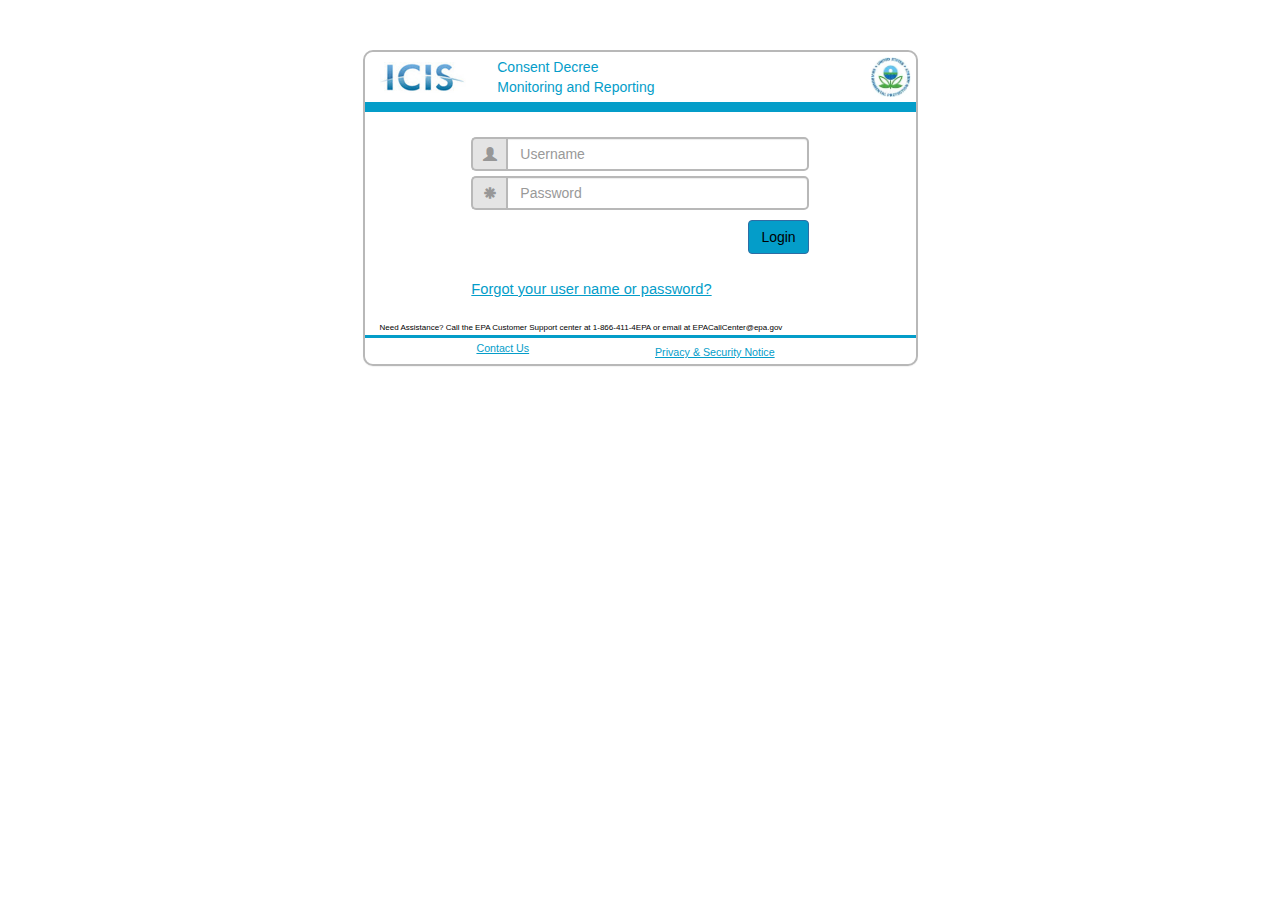
<file: iciscd/index.html>
<!DOCTYPE html>
<html lang="en">
<head>
  <title>ICIS-CD</title>
  <meta charset="utf-8" />
  <meta name="viewport" content="width=device-width, initial-scale=1" />
  <link rel="stylesheet" href="https://maxcdn.bootstrapcdn.com/bootstrap/3.3.7/css/bootstrap.min.css" />
  <link rel="stylesheet" type="text/css" href="icis-cd.css" />
  <script src="https://ajax.googleapis.com/ajax/libs/jquery/3.1.1/jquery.min.js"></script>
  <script src="https://maxcdn.bootstrapcdn.com/bootstrap/3.3.7/js/bootstrap.min.js"></script>
  <script>
    // validate the user and launch the dashboard page
    //-----------------------------------------------------
    function login() {
      // Authenticate the user
      //----------------------------------------
      sessionStorage.setItem("role", "contributor");
      sessionStorage.setItem("region", "3");
      
      // If valid user, launch the dashboard
      //----------------------------------------
      window.open("dashboard.html", "_self");
    }
  </script>
</head>
<body>

<div class="container">
  <div class="row">
    <div class="col-xs-3"></div>
    <div class="col-xs-6">
      <div class="panel login">
        <div class="panel-heading panel-thick-line">
          <div class="row">
            <div class="col-xs-3" style="margin-right:0; padding=0; align:right;">
              <img src="ICIS_Logo.jpg" height="31px" style="margin-top:5px; margin-left:10px; align:right;" />
            </div>
            <div class="col-xs-6" style="margin-left:0; padding:0;">Consent Decree<br />Monitoring and Reporting</div>
            <div class="col-xs-3">
              <img class="pull-right" src="logo_epaseal.jpg" height="40px" style="margin-top:0; padding:0" />
            </div>
          </div>
        </div>
        <div class="panel-body">
          
          <!-- ---------------------------------
            Setup the input fields 
          ----------------------------------- -->
          <div class="row" style="margin-top:25px;">
            <div class="col-xs-2"></div>
            <div class="col-xs-8">
              <div class="input-group">
                <span class="input-group-addon icon-input">
                  <i class="glyphicon glyphicon-user"></i>
                </span>
                <input type="text" class="form-control" placeholder="Username" size="50" />
              </div>

              <div class="input-group" style="margin-top: 5px;">
                <span class="input-group-addon">
                  <i class="glyphicon glyphicon-asterisk"></i>
                </span>
                <input type="text" class="form-control" placeholder="Password" size="50" />
              </div>
            </div>
            <div class="col-xs-2"></div>
          </div>
          
          <!-- ---------------------------------
            Setup the login button
          ----------------------------------- -->
          <div class="row" style="margin-top: 10px;">
            <div class="col-xs-2"></div>
            <div class="col-xs-8">
              <button type="button" class="btn btn-primary pull-right" onclick="login();">Login</button>
            </div>
            <div class="col-xs-2"></div>
          </div>
          
          <!-- ---------------------------------
            Add the footer links
          ----------------------------------- -->
          <div class="row" style="margin-top: 25px;">
            <div class="col-xs-2"></div>
            <div class="col-xs-8">
              <a class="important-link centered" href="forgot.html">Forgot your user name or password?</a>
            </div>
            <div class="col-xs-2"></div>
          </div>
          <div class="row" style="margin-top: 15px;">
            <div class="col-xs-12">
              <span class="fine-print centered">Need Assistance? Call the EPA Customer Support center 
                at 1-866-411-4EPA or email at EPACallCenter@epa.gov</span>
            </div>
          </div> 

        </div>  <!-- End of Panel Body -->

        <div class="panel-footing">
          <div class="row">
            <div class="col-xs-4">
              <a class="normal-link pull-right" href="contact.html">Contact Us</a>
            </div>
            <div class="col-xs-2"></div>
            <div class="col-xs-6">
              <a class="normal-link" href="privacy.html">Privacy &amp; Security Notice</a>
            </div>
          </div>
        </div>


      </div>
    </div>
    <div class="col-xs-3"></div>
  </div>
</div>

</body>
</html>
</file>
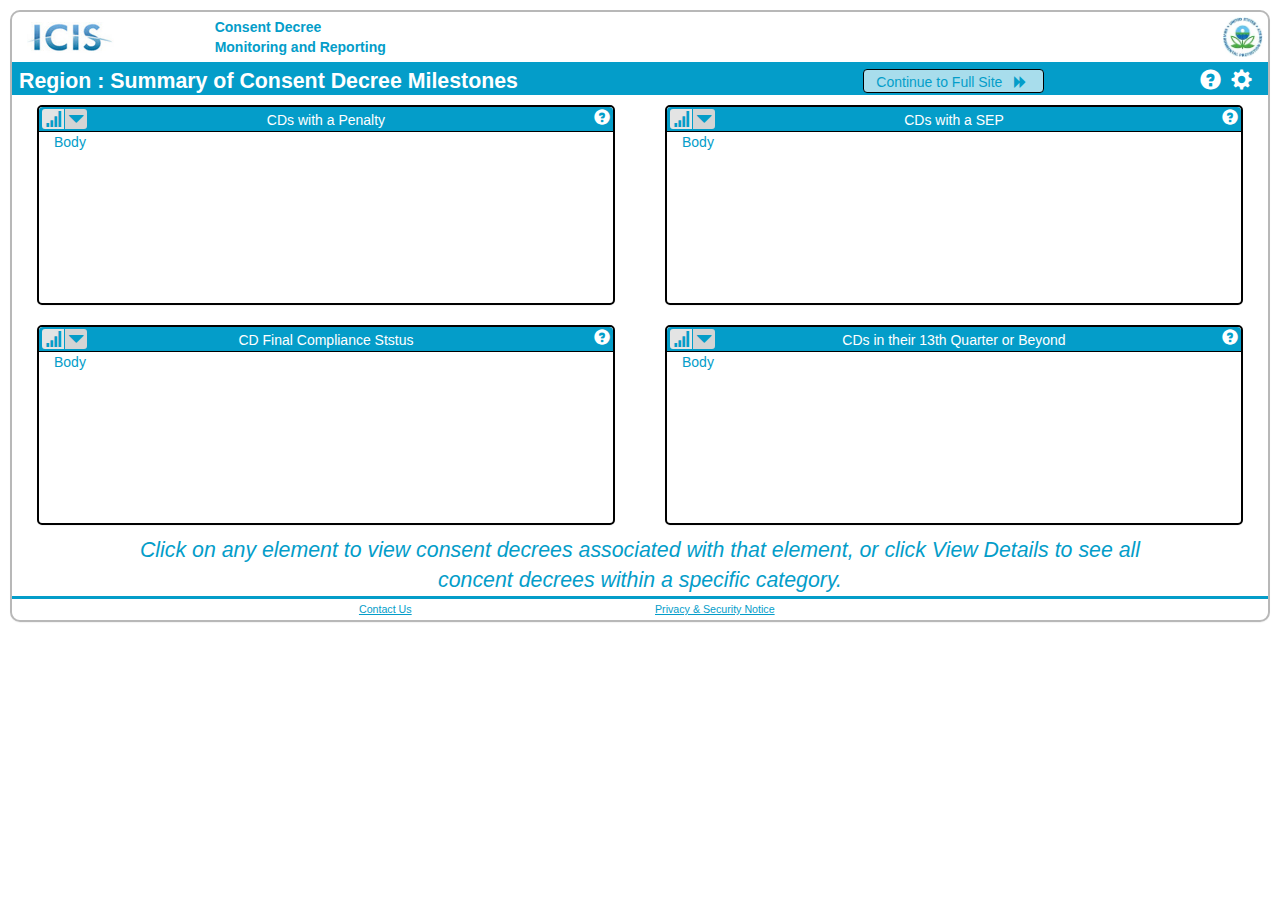
<file: iciscd/dashboard.html>
<html>
<head>
  <title>ICIS-CD</title>
  <meta charset="utf-8" />
  <meta name="viewport" content="width=device-width, initial-scale=1" />
  <link rel="stylesheet" href="https://maxcdn.bootstrapcdn.com/bootstrap/3.3.7/css/bootstrap.min.css" />
  <link rel="stylesheet" type="text/css" href="icis-cd.css" />
  <script src="https://ajax.googleapis.com/ajax/libs/jquery/3.1.1/jquery.min.js"></script>
  <script src="https://maxcdn.bootstrapcdn.com/bootstrap/3.3.7/js/bootstrap.min.js"></script>
  <script>
    var role = "";
    var region = "";
    $(function() {
      role = sessionStorage.getItem("role");
      region = sessionStorage.getItem("region");
      //region = "4";
      $("#region").text(region);
    });
  </script>
  </head>
  <body>
    <!--<div class="container">
      <div class="row">
        <div class="col-xs-6">-->
          <div class="panel panel-full-page">
            <div class="panel-heading panel-thin-line">
              <div class="row">
                <div class="col-xs-2" style="margin-right:0; padding=0; align:right;">
                  <img src="ICIS_Logo.jpg" height="31px" style="margin-top:5px; margin-left:10px; align:right;" />
                </div>
                <div class="col-xs-8" style="margin-left:0px; padding:0;"><b>Consent Decree<br />Monitoring and Reporting</b></div>
                <div class="col-xs-2">
                  <img class="pull-right" src="logo_epaseal.jpg" height="40px" style="margin-top:0; padding:0" />
                </div>
              </div>
            </div>
            <div class="panel-body">

              <div class="row">
                <div class="col-xs-12 toolbar" style="margin:0;">
                  <div class="row">
                    <div class="col-xs-8" style="margin:-3px;">
                      Region <span id="region"></span>: Summary of Consent Decree Milestones
                    </div>
                    <div class="col-xs-2">
                      <button class="btn btn-secondary" onclick="window.open('main.html','_self');">Continue to Full Site&nbsp;&nbsp;
                        <span class="glyphicon glyphicon-forward" style="color:#049dc9; font-size:10pt;"></span>&nbsp;
                      </button>
                    </div>
                     <div class="col-xs-2">
                       <span class="glyphicon glyphicon-cog toolbar-btn pull-right" style="margin-top:-1px;" onclick="alert('Show settings');"></span>
                       <span class="glyphicon glyphicon-question-sign toolbar-btn pull-right" style="margin-top:-1px;" onclick="alert('Show help');"></span>
                    </div>
                 </div>
                </div>
              </div>
              
              <!-- ---------------------------------
                Setup the graph panels 
              ----------------------------------- -->
              <div class="row">
                <div class="col-xs-6">
                  <div class="panel sub-panel" style="height:200px;">
                    <div class="sub-panel-heading panel-thin-line">
                      <div class="row">
                        <div class="col-xs-2">
                          <span style="padding:0;">
                            <span class="glyphicon glyphicon-signal toolbar-btn-sm-left" onclick="alert('Show graph selectionp');"></span>
                            <span class="glyphicon glyphicon-triangle-bottom toolbar-btn-sm-right" onclick="alert('Show graph selection');"></span>
                          </span>
                        </div>
                        <div class="col-xs-8" style="text-align:center;">CDs with a Penalty</div>
                        <div class="col-xs-2">
                          <span class="glyphicon glyphicon-question-sign toolbar-icon-sm pull-right" style="margin-top:-1px;" onclick="alert('Show graph help');"></span>
                        </div>
                      </div>
                    </div>
                    <div class="panel-body">Body</div>
                  </div>
                </div>
                <div class="col-xs-6">
                  <div class="panel sub-panel" style="height:200px;">
                    <div class="sub-panel-heading panel-thin-line">
                      <div class="row">
                        <div class="col-xs-2">
                          <span style="padding:0;">
                            <span class="glyphicon glyphicon-signal toolbar-btn-sm-left" onclick="alert('Show graph selectionp');"></span>
                            <span class="glyphicon glyphicon-triangle-bottom toolbar-btn-sm-right" onclick="alert('Show graph selection');"></span>
                          </span>
                        </div>
                        <div class="col-xs-8" style="text-align:center;">CDs with a SEP</div>
                        <div class="col-xs-2">
                          <span class="glyphicon glyphicon-question-sign toolbar-icon-sm pull-right" style="margin-top:-1px;" onclick="alert('Show graph help');"></span>
                        </div>
                      </div>
                    </div>
                    <div class="panel-body">Body</div>
                  </div>
                </div>
              </div>
              <div class="row">
                <div class="col-xs-6">
                  <div class="panel sub-panel" style="height:200px;">
                    <div class="sub-panel-heading panel-thin-line">
                      <div class="row">
                        <div class="col-xs-2">
                          <span style="padding:0;">
                            <span class="glyphicon glyphicon-signal toolbar-btn-sm-left" onclick="alert('Show graph selectionp');"></span>
                            <span class="glyphicon glyphicon-triangle-bottom toolbar-btn-sm-right" onclick="alert('Show graph selection');"></span>
                          </span>
                        </div>
                        <div class="col-xs-8" style="text-align:center;">CD Final Compliance Ststus</div>
                        <div class="col-xs-2">
                          <span class="glyphicon glyphicon-question-sign toolbar-icon-sm pull-right" style="margin-top:-1px;" onclick="alert('Show graph help');"></span>
                        </div>
                      </div>
                    </div>
                    <div class="panel-body">Body</div>
                  </div>
                </div>
                <div class="col-xs-6">
                  <div class="panel sub-panel" style="height:200px;">
                    <div class="sub-panel-heading panel-thin-line">
                      <div class="row">
                        <div class="col-xs-2">
                          <span style="padding:0;">
                            <span class="glyphicon glyphicon-signal toolbar-btn-sm-left" onclick="alert('Show graph selectionp');"></span>
                            <span class="glyphicon glyphicon-triangle-bottom toolbar-btn-sm-right" onclick="alert('Show graph selection');"></span>
                          </span>
                        </div>
                        <div class="col-xs-8" style="text-align:center;">CDs in their 13th Quarter or Beyond</div>
                        <div class="col-xs-2">
                          <span class="glyphicon glyphicon-question-sign toolbar-icon-sm pull-right" style="margin-top:-1px;" onclick="alert('Show graph help');"></span>
                        </div>
                      </div>
                    </div>
                    <div class="panel-body">Body</div>
                  </div>
                </div>
              </div>
              <div class="row">
                <div class="col-xs-1">
                </div>
                <div class="col-xs-10 instruction">
                  Click on any element to view consent decrees associated with that element, or click 
                  View Details to see all concent decrees within a specific category.
                </div>
                <div class="col-xs-1">
                </div>
              </div>
            </div>  <!-- End of Panel Body -->

            <div class="panel-footing">
              <div class="row">
                <div class="col-xs-4">
                  <a class="normal-link pull-right" href="contact.html">Contact Us</a>
                </div>
                <div class="col-xs-2"></div>
                <div class="col-xs-6">
                  <a class="normal-link" href="privacy.html">Privacy &amp; Security Notice</a>
                </div>
              </div>
            </div>


          </div>
        <!--</div>
        <div class="col-xs-3"></div>
      </div>
    </div>-->
  </body>
</html>
</file>
<file: iciscd/icis-cd.css>
body {
  background-color: #ffffff;
  color: #049dc9;
}

.caret {
  color: #222222;
  position: absolute;
  left: 90%;
  top: 45%;
}

.btn {
  color: #000000;
  text-align: left;
}

.normal-link {
  color: #049dc9;
  font-size: 8pt;
  text-decoration: underline;
}

.important-link {
  color: #049dc9;
  font-size: 11pt;
  text-decoration: underline;
}

.col-center {
  float: none;
  margin: 0 auto;    
}

.instruction {
  color: #049dc9;
  text-align: center;
  font-size: 16pt;
  font-style: italic;
}

.fine-print {
  color: #000000;
  font-size: 6pt;
}

.btn-primary {
  background-color: #049dc9;
}

.btn-secondary {
  background-color: #a8ddec;
  color: #049dc9;
  border: 1px solid #000000;
  height: 24px;
  padding-top:2px;
  vertical-align: middle;
}

.panel-thin-line {
  border-bottom: 2px solid #049dc9;
}

.panel-thick-line {
  border-bottom: 10px solid #049dc9;
}

.sub-panel-heading {
  color: #ffffff;
  background-color: #049dc9;
  border-bottom: 1px solid #000000;
  border-top-right-radius: 4px;
  border-top-left-radius: 4px;
  padding: 3px;
  margin-bottom: 0;
  height:25px;
}

.panel-heading {
  background-color: #ffffff;
  border-top-right-radius: 10px;
  border-top-left-radius: 10px;
  padding: 5px;
  margin-bottom: 0;
}

.panel-body {
  margin-top: 0;
  margin-bottom: 0;
  padding-top: 0;
  padding-bottom: 0;
}

.panel-footing {
  background-color: #ffffff;
  border-top: 3px solid #049dc9;
  border-bottom-right-radius: 10px;
  border-bottom-left-radius: 10px;
  padding: 3px;
  margin: 0;
}

.login {
  background-color: #ffffff;
  border: 2px solid #b8b8b8;
  border-top-right-radius: 10px;
  border-top-left-radius: 10px;
  border-bottom-right-radius: 10px;
  border-bottom-left-radius: 10px;
  margin-top: 50px;
  padding: 0;
}

.panel-full-page {
  background-color: #ffffff;
  border: 2px solid #b8b8b8;
  border-top-right-radius: 10px;
  border-top-left-radius: 10px;
  border-bottom-right-radius: 10px;
  border-bottom-left-radius: 10px;
  margin: 10px;
  padding: 0;
}

.sub-panel {
  background-color: #ffffff;
  border: 2px solid #000000;
  border-top-right-radius: 5px;
  border-top-left-radius: 5px;
  border-bottom-right-radius: 5px;
  border-bottom-left-radius: 5px;
  margin: 10px;
  padding: 0;
}

.input-group-addon {
  background-color:#e4e4e4;
  border: 2px solid #b8b8b8;
  border-radius: 5px;
  width: 35px;
  height: 20px;
  padding:0;
  margin:0;
}

.form-control {
  border: 2px solid #b8b8b8;
  border-radius: 5px;
}

.glyphicon {
 color:#979797;
}

.toolbar {
  background-color: #049dc9;
  color: #ffffff;
  width: 100%;
  height: 31px;
  padding: 5px;
  padding-left: 10px;
  font-size: 16pt;
  font-weight:bold;
}

.toolbar-btn {
  color: #ffffff;
  font-size: 16pt;
  height:28px;
  margin-left:5px;
  margin-right:5px;
  margin-top: -1px;
  cursor: pointer;
}

.toolbar-btn-sm {
  color: #049dc9;
  background-color: #e4e4e4;
  border: 3px solid #e4e4e4;
  font-size: 12pt;
  height:20px;
  margin-left:0px;
  margin-right:0px;
  cursor: pointer;
}

.toolbar-btn-sm-left {
  color: #049dc9;
  background-color: #e4e4e4;
  border: 3px solid #e4e4e4;
  font-size: 12pt;
  height:20px;
  margin-left:0px;
  margin-right:0px; 
  margin-top:-2px;
  border-top-left-radius: 3px;
  border-bottom-left-radius: 3px;
  cursor: pointer;
}

.toolbar-btn-sm-right {
  color: #049dc9;
  background-color: #d4d4d4;
  border: 3px solid #d4d4d4;
  font-size: 12pt;
  height:20px;
  margin-right:0px; 
  margin-left:-3px; 
  margin-top:-2px; 
  border-top-right-radius: 3px;
  border-bottom-right-radius: 3px;
  cursor: pointer;
}

.toolbar-icon-sm {
  color: #ffffff;
  font-size: 12pt;
  height:22px;
  margin-left:0px;
  margin-right:0px;
  cursor: pointer;
}

.toolbar-dropdown {
  color: #000000;
  font-size: 12pt;
  width:210px;
  height:25px; 
  padding-top:0px;
  margin-top:-5px;
  border-radius: 5px;
}

.toolbar-field {
  color: #000000;
  font-size: 12pt;
  width:210px;
  height:25px; 
  padding-top:0px;
  margin-bottom: 5px;
  /*margin-top:-5px;*/
  border-radius: 5px;
}
</file>
